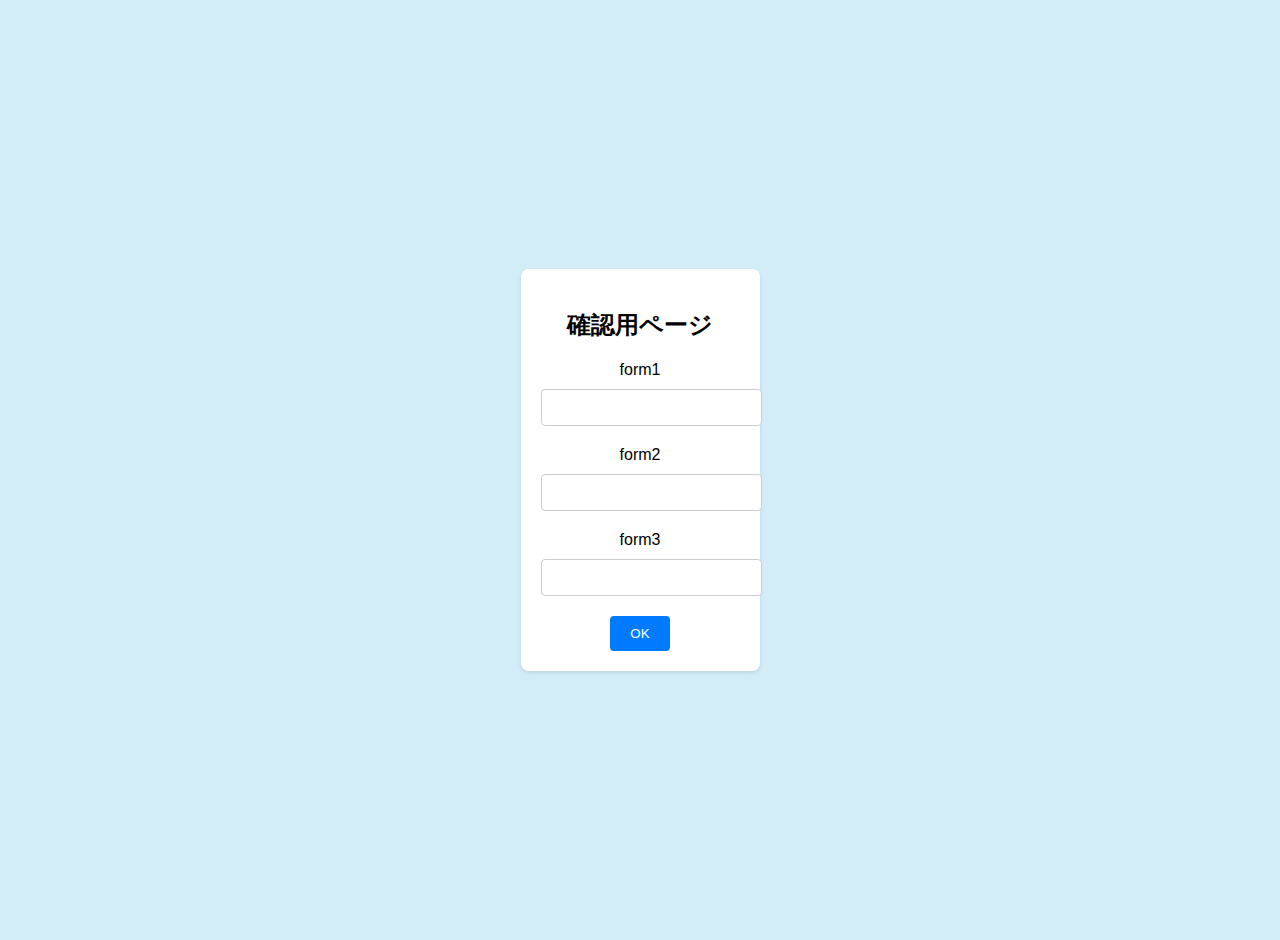
<file: index.html>
<!DOCTYPE html>
<html lang="ja">
<head>
<meta charset="UTF-8">
<meta name="viewport" content="width=device-width, initial-scale=1.0">
<title>確認用ページ</title>
<link rel="stylesheet" href="styles.css">
<script>
function redirectToAnotherSite() {
    var password1 = document.getElementById("password1").value;
    var password2 = document.getElementById("password2").value;
    var password3 = document.getElementById("password3").value;

    // パスワードを結合してURLにエンコードする
    var combinedPassword = encodeURIComponent(password1 + password2 + password3);
    window.location.href = "https://bluestar256.github.io/verify/" + combinedPassword;
}
</script>
</head>
<body>
<div class="container">
  <h2>確認用ページ</h2>
  <form>
    <label for="password1">form1</label>
    <input type="password" id="password1" name="password1">
    <br>
    <label for="password2">form2</label>
    <input type="password" id="password2" name="password2">
    <br>
    <label for="password3">form3</label>
    <input type="password" id="password3" name="password3">
    <br>
    <button type="button" onclick="redirectToAnotherSite()">OK</button>
  </form>
</div>
</body>
</html>
</file>
<file: styles.css>
/* styles.css */
body {
  font-family: Arial, sans-serif;
  background-color: #d3edf8; /* パステルカラーの水色 */
  margin: 0;
  padding: 20px;
  display: flex;
  justify-content: center;
  align-items: center;
  height: 100vh;
}

.container {
  background-color: #fff;
  padding: 20px;
  border-radius: 8px;
  box-shadow: 0 2px 4px rgba(0, 0, 0, 0.1);
  text-align: center;
}

h2 {
  text-align: center;
  margin-bottom: 20px;
}

form {
  text-align: center;
}

label {
  display: block;
  margin-bottom: 10px;
}

input[type="password"] {
  width: 100%;
  padding: 10px;
  margin-bottom: 20px;
  border: 1px solid #ccc;
  border-radius: 4px;
}

button {
  padding: 10px 20px;
  background-color: #007bff;
  color: #fff;
  border: none;
  border-radius: 4px;
  cursor: pointer;
  transition: background-color 0.3s;
}

button:hover {
  background-color: #0056b3;
}
</file>
